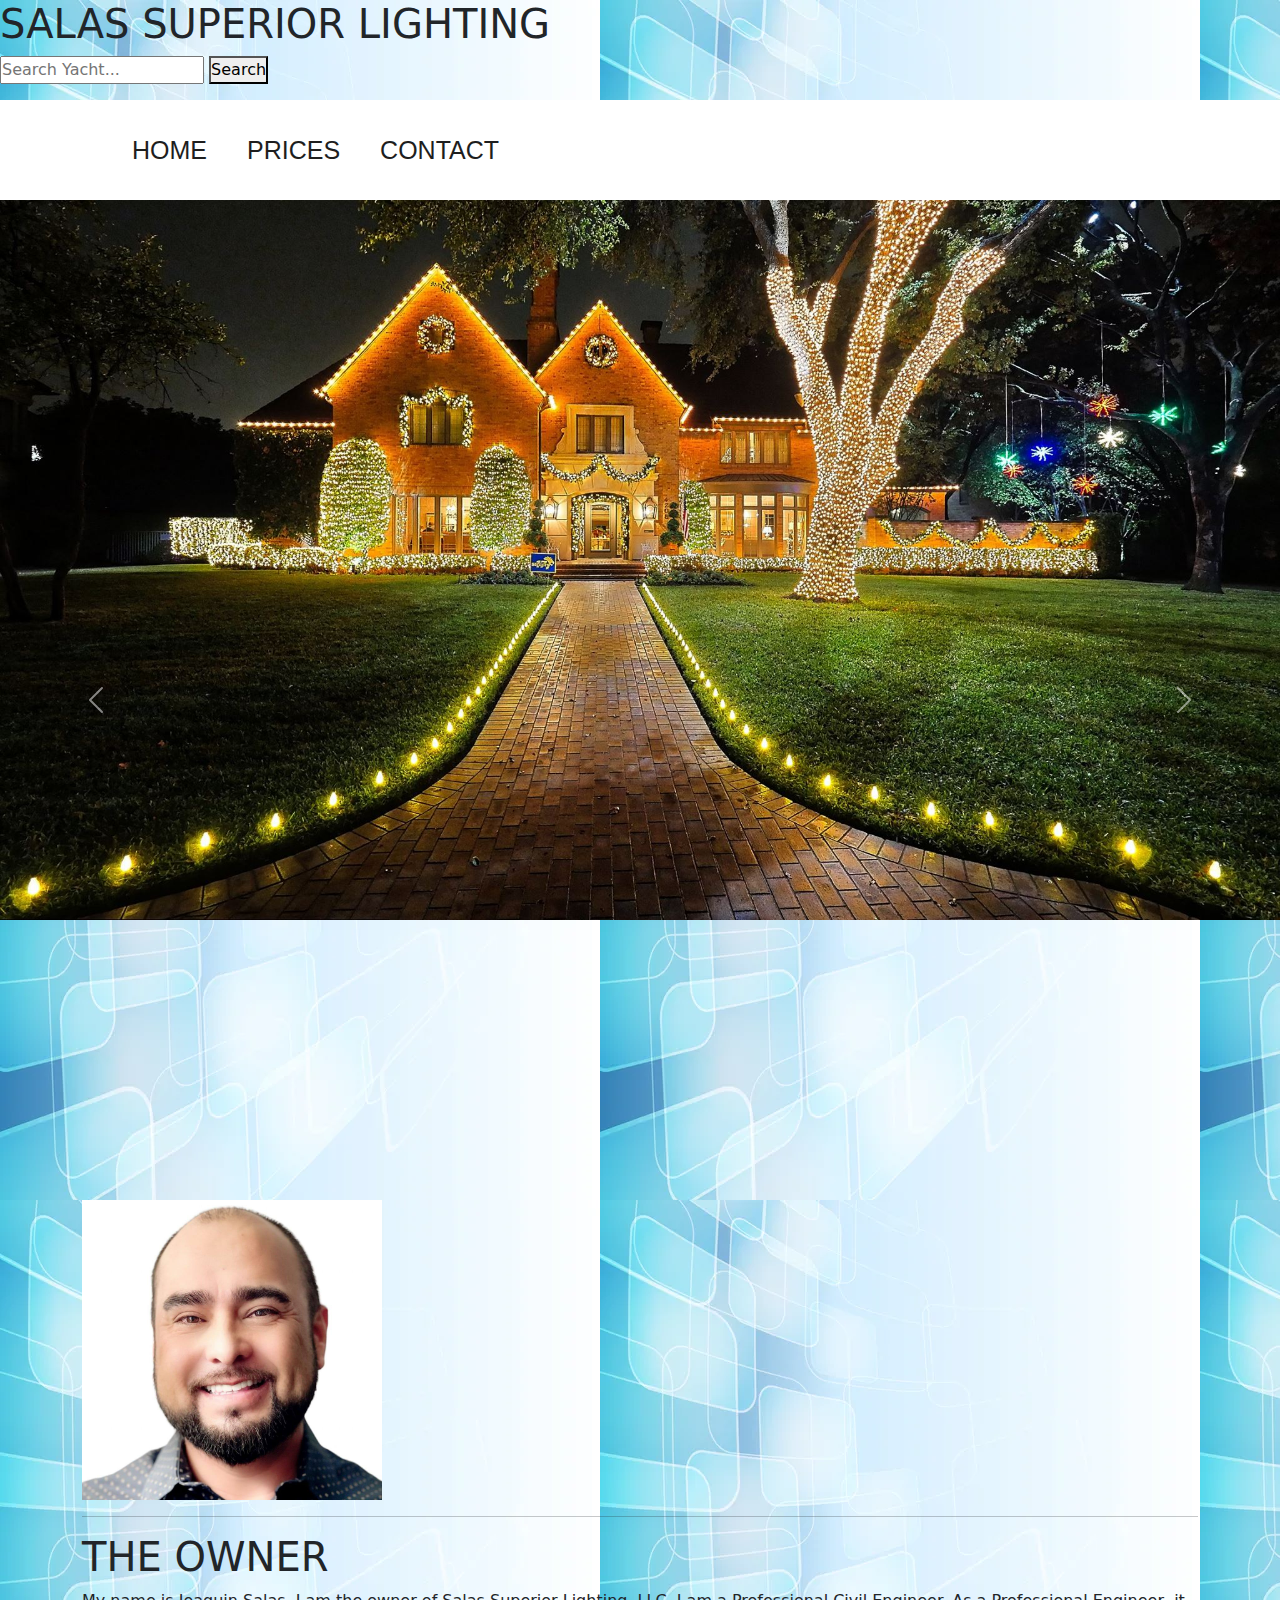
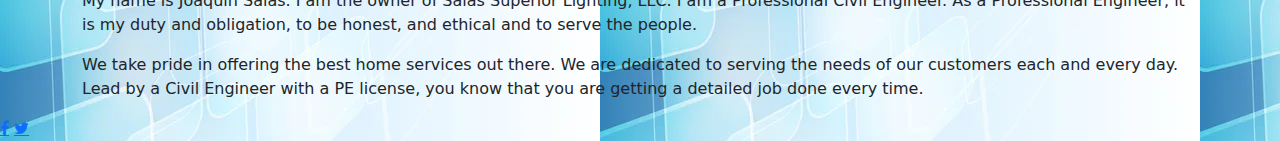
<file: Project-September-22-/index.html>
<!DOCTYPE html>
 <html lang="en">
  <head>
  
    <meta charset="UTF-8">
    <meta name="viewport" content="width=device-width, initial-scale=1.0">
    <title>SALAS LIGHTING </title> 
    <link href="https://cdn.jsdelivr.net/npm/bootstrap@5.3.3/dist/css/bootstrap.min.css" rel="stylesheet" integrity="sha384-QWTKZyjpPEjISv5WaRU9OFeRpok6YctnYmDr5pNlyT2bRjXh0JMhjY6hW+ALEwIH" crossorigin="anonymous">
    <link rel="stylesheet" href="style.css">
  </head>

  <body>
    
    <h1 style="align-content:center" >SALAS SUPERIOR LIGHTING</h1>
    <div class="search">
      <form class="form-wrapper-2 cf">
          <input type="text" placeholder="Search Yacht..." required>
          <button type="submit">Search</button>     
      </form>
    </div>

    <nav>
      <ul>
        <li><a href="index.html">HOME</a></li>
        <li><a href="Prices.html">PRICES</a></li>
        <li><a href="Contact.html">CONTACT</a></li>
      </ul>
    </nav>

    <div id="carouselExample" class="carousel slide">
      <div class="carousel-inner">
        <div class="carousel-item active">
          <img src="./Images/xmas3.jpg" class="d-block w-100" alt="...">
        </div>
        <div class="carousel-item">
          <img src="./Images/xmas2.jpg" class="d-block w-100" alt="...">
        </div>
        <div class="carousel-item">
          <img src="./Images/xmas5.jpg" class="d-block w-100" alt="...">
        </div>
      </div>
      <button class="carousel-control-prev" type="button" data-bs-target="#carouselExample" data-bs-slide="prev">
        <span class="carousel-control-prev-icon" aria-hidden="true"></span>
        <span class="visually-hidden">Previous</span>
      </button>
      <button class="carousel-control-next" type="button" data-bs-target="#carouselExample" data-bs-slide="next">
        <span class="carousel-control-next-icon" aria-hidden="true"></span>
        <span class="visually-hidden">Next</span>   
      </button>
    </div>
    <div class="container">
      <img src="./Images/OWNER.jpg" height="300" alt="Owner of the company">
      <hr /> 
      <h1> THE OWNER</h1>
      <p> My name is Joaquin Salas. I am the owner of  Salas Superior Lighting, LLC. I am a Professional Civil Engineer. As a Professional Engineer, it is my duty and obligation, to be honest, and ethical and to serve the people.
      </p>
      <p>We take pride in offering the best home services out there. We are dedicated to serving the needs of our customers each and every day. Lead by a Civil Engineer with a PE license, you know that you are getting a detailed job done every time.
      </p> 
    </div>
      <link rel="stylesheet" href="https://cdnjs.cloudflare.com/ajax/libs/font-awesome/4.7.0/css/font-awesome.min.css">
      <a href="https://www.facebook.com/catasalas01/" class="fa fa-facebook"></a>
      <a href="https://www.facebook.com/catasalas01/" class="fa fa-twitter"></a>
  </body>
</html>
</file>
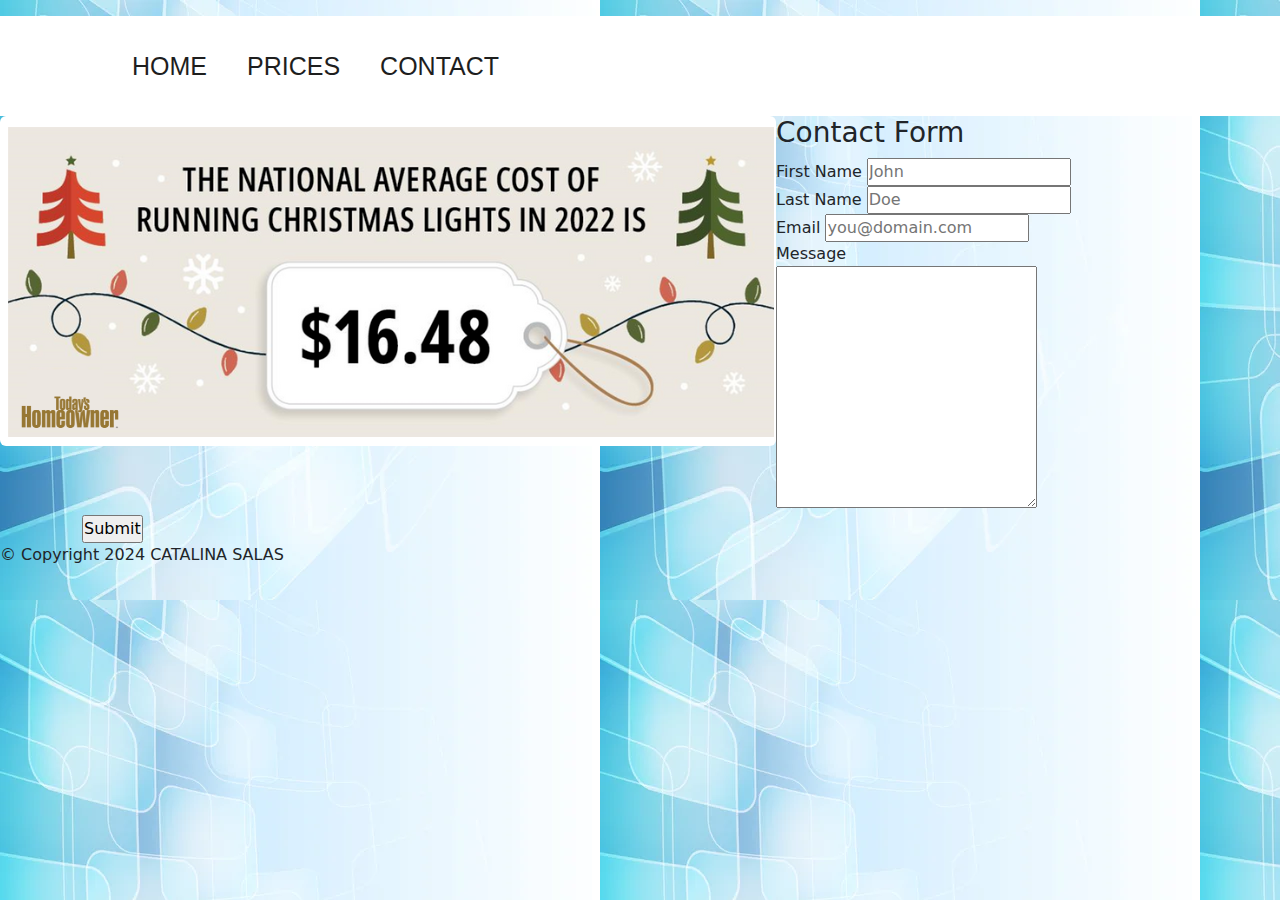
<file: Project-September-22-/Contact.html>
<!DOCTYPE html>
<html lang="en">
<head>
    <meta charset="UTF-8">
    <meta name="viewport" content="width=device-width, initial-scale=1.0">
    <title>Contact</title>
    <link href="https://cdn.jsdelivr.net/npm/bootstrap@5.3.3/dist/css/bootstrap.min.css" rel="stylesheet" integrity="sha384-QWTKZyjpPEjISv5WaRU9OFeRpok6YctnYmDr5pNlyT2bRjXh0JMhjY6hW+ALEwIH" crossorigin="anonymous">
    <link rel="stylesheet" href="./style.css">
</head>

<body>
    
    <header>
        <nav>
            <ul>
              <li><a href="index.html">HOME</a></li>
              <li><a href="Prices.html">PRICES</a></li>
              <li><a href="Contact.html">CONTACT</a></li>
            </ul>
          </nav>
    </header>    
    
    <main>
        <section>
            <img src="./Images/national-avg-cost-of-christmas-lights-2022-e1695234966915.png" class="rounded float-start" alt="...">   
        </section>

        <section>
            <div class="container">
                <h3>Contact Form</h3>
                <form action="#" method="get" name="contact_form">
                    <label for="first_name">First Name</label>
                    <input name="first_name" type="text" required placeholder="John"/>
                    <br>
                    <label for="last_name">Last Name</label>
                    <input name="last_name" type="text" required placeholder="Doe"/>
                    <br>
                    <label for="email">Email</label>
                    <input name="email" type="email" required placeholder="you@domain.com"/>
                    <br>
                    <label for="message">Message</label><br>
                    <textarea name="message" cols="30" rows="10" placeholder="Enter your message here ..." required> </textarea>
                    <div class="center">
                        <input type="submit" value="Submit">
                    </div>
                </form>    
            </div>
        </section>
    </main>   
       
    <footer>&copy; Copyright 2024 CATALINA SALAS</footer>
</body>

</html>
</file>
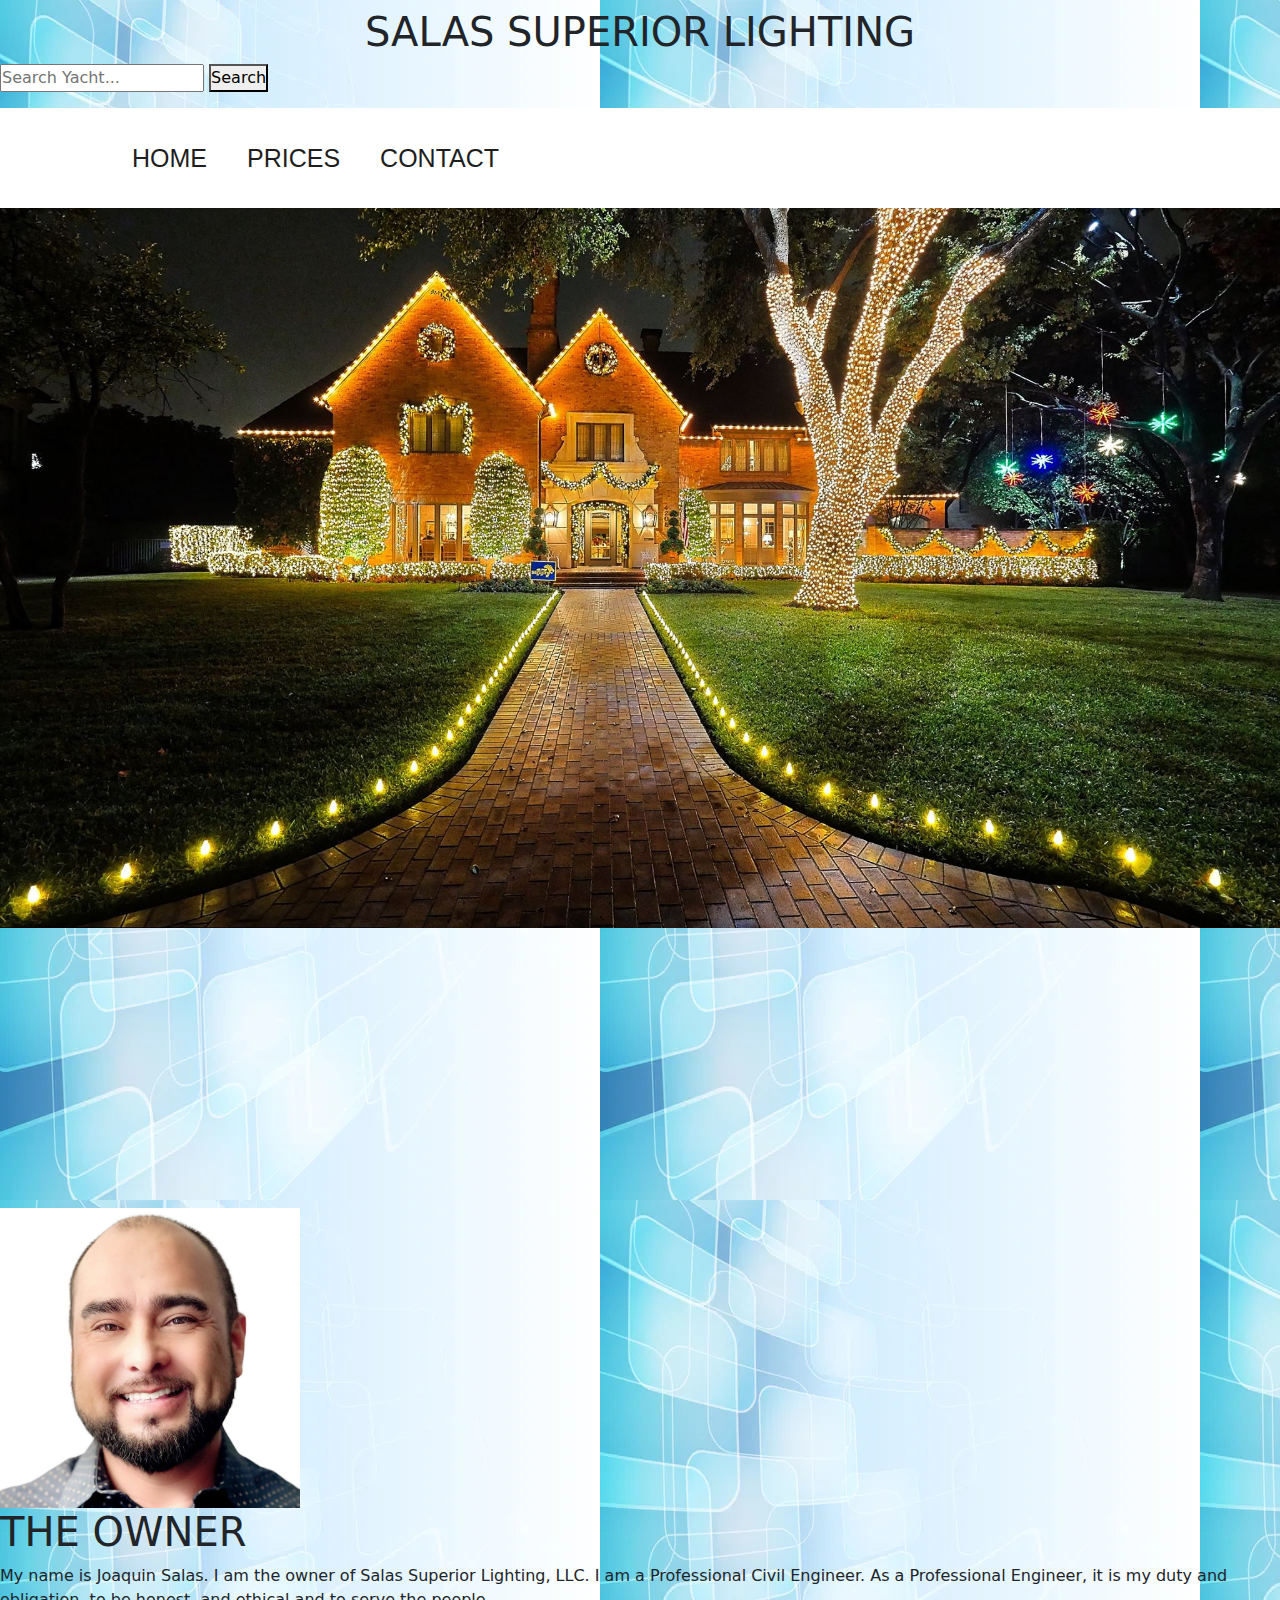
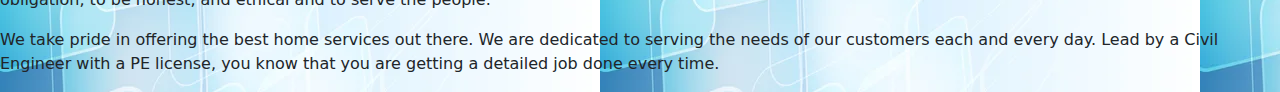
<file: Project-September-22-/Home.html>
<html lang="en">
<head>
  <title>SALAS LIGHTING </title> 
  <head>
    <title>navigation bar</title>
  </style type="text/css">
  
  <link href="https://cdn.jsdelivr.net/npm/bootstrap@5.3.3/dist/css/bootstrap.min.css" rel="stylesheet" integrity="sha384-QWTKZyjpPEjISv5WaRU9OFeRpok6YctnYmDr5pNlyT2bRjXh0JMhjY6hW+ALEwIH" crossorigin="anonymous">

 
</style>
</head>
<body>


  </div>     


  <meta charset="UTF-8">
  <meta name="viewport" content="width=device-width, initial-scale=1.0">
  <title>Document</title>
  <h1></h1>
  </header>
</head>
<body>
  
<h1 align ="center" >SALAS SUPERIOR LIGHTING</h1>
<div class="search"></div>
  <form class="form-wrapper-2 cf">
      <input type="text" placeholder="Search Yacht..." required>
      <button type="submit">Search</button>
      
  </form>

  </div>

 
</nav></title>
</div>

</body>
<nav>
  <ul>
    <li><a href="Home.html">HOME</a></li>
    <li><a href="Prices.html">PRICES</a></li>
    <li><a href="Contact.html">CONTACT</a></li>
  </ul>
</nav>


  <link rel="stylesheet" href="style.css">
  <div id="carouselExample" class="carousel slide">
    <div class="carousel-inner">
      <div class="carousel-item active">
        <img src="Imagines/xmas3.jpg" class="d-block w-100" alt="...">
      </div>
      <div class="carousel-item">
        <img src="Imagines/xmas2.jpg" class="d-block w-100" alt="...">
      </div>
      <div class="carousel-item">
        <img src="Imagines/xmas5.jpg" class="d-block w-100" alt="...">
      </div>
    </div>
    <button class="carousel-control-prev" type="button" data-bs-target="#carouselExample" data-bs-slide="prev">
      <span class="carousel-control-prev-icon" aria-hidden="true"></span>
      <span class="visually-hidden">Previous</span>
    </button>
    <button class="carousel-control-next" type="button" data-bs-target="#carouselExample" data-bs-slide="next">
      <span class="carousel-control-next-icon" aria-hidden="true"></span>
      <span class="visually-hidden">Next</span>
    </button>
    <img src="Imagines/OWNER.jpg" height="300"

    <hr> 
    <h1> THE OWNER</h1>
 <p> My name is Joaquin Salas. I am the owner of  Salas Superior Lighting, LLC. I am a Professional Civil Engineer. As a Professional Engineer, it is my duty and obligation, to be honest, and ethical and to serve the people.
</p>
<p>We take pride in offering the best home services out there. We are dedicated to serving the needs of our customers each and every day. Lead by a Civil Engineer with a PE license, you know that you are getting a detailed job done every time.
</p> 


   <script src="https://cdn.jsdelivr.net/npm/bootstrap@5.3.3/dist/js/bootstrap.bundle.min.js" integrity="sha384-YvpcrYf0tY3lHB60NNkmXc5s9fDVZLESaAA55NDzOxhy9GkcIdslK1eN7N6jIeHz" crossorigin="anonymous"></script>
 </body>

</html>
</file>
<file: Project-September-22-/style.css>
body{
    background-image: url("Imagines/xmas7.jpg"); 
}
.container-fluid {
    background-color: rgb(240, 245, 248);
}*{ 
    margin: 0;
    padding: 0;
}
body {
    background-color:#eee;
}
nav {
    width: 100%;
    height: 100px;
    background-color: #fff;
}
ul {
margin-left: 80px;
}
UL li {
list-style: none;
display:inline-block;
float: left;
line-height: 100px;

}
UL LI A{
    display:block ;
    text-decoration: none;
    font-size: 25px;
    font-family: Arial, Helvetica, sans-serif;
    color: #1e1e1e;
    padding: 0 20px;
  

}
UL LI A:hover {
color: red;
}
.carousel-item {
    height:  1000px;
    background-color: white
    padding: 2em;
    font-family:'Courier New', Courier, monospace;
    font-weight: bold;
    font-size: 2em;
    color: #fff;
</file>
